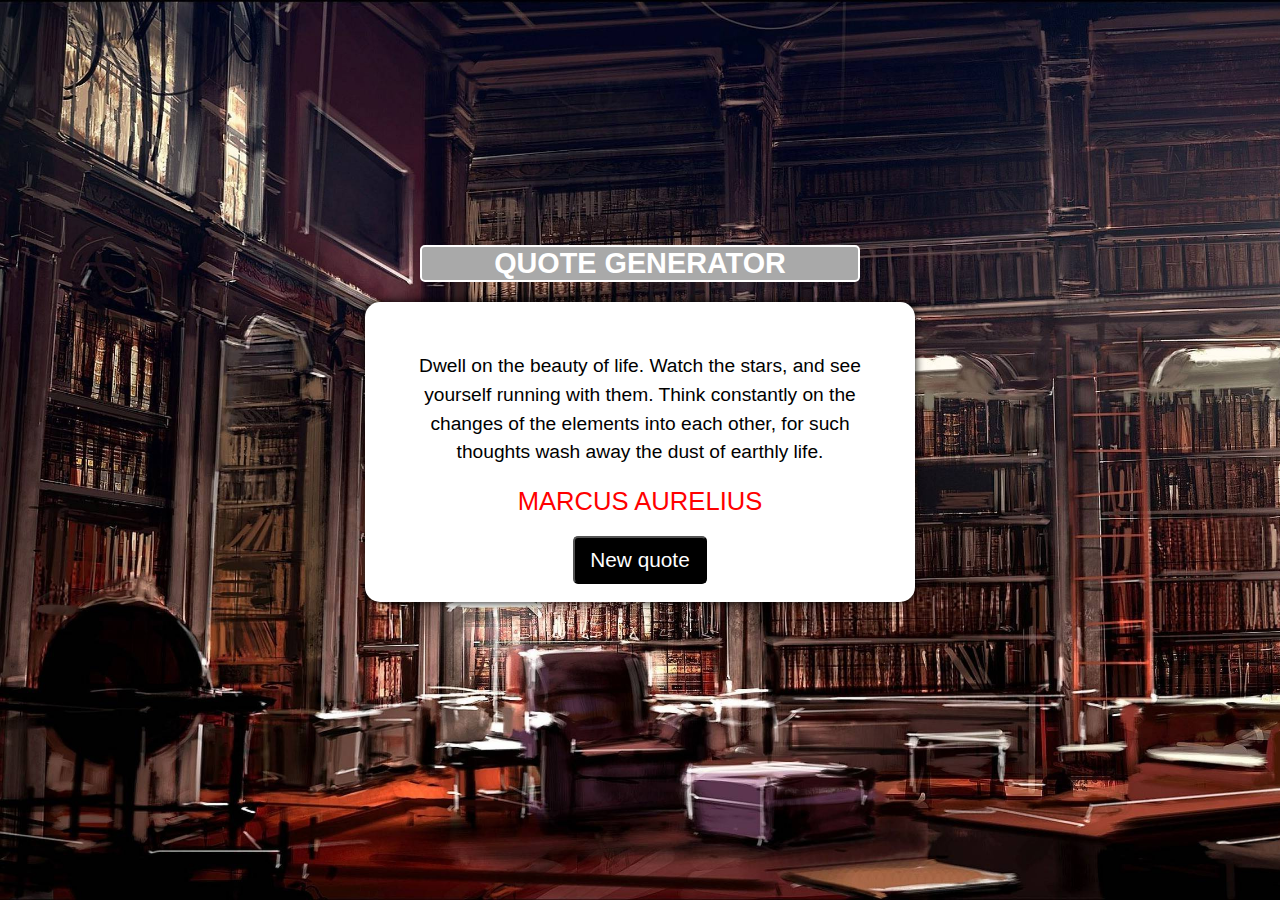
<file: index.html>
<!DOCTYPE html>
<html>

<head>
    <meta charset="UTF 8">
    <meta http-equiv="X-UA-Compatable" content="IE-edge">
    <meta name="viewport" content="width=device-width, initial-scale=1.0">
    <!--css stylesheet-->
    <link rel="stylesheet" href="styles.css">
    <!--global font links-->
    <link rel="preconnect" href="https://fonts.googleapis.com">
    <link rel="preconnect" href="https://fonts.gstatic.com" crossorigin>
    <link href="https://fonts.googleapis.com/css2?family=Roboto&display=swap" rel="stylesheet">
    <!--font awesome link-->
    <link rel="stylesheet" href="https://cdnjs.cloudflare.com/ajax/libs/font-awesome/6.4.2/css/all.min.css" integrity="sha512-z3gLpd7yknf1YoNbCzqRKc4qyor8gaKU1qmn+CShxbuBusANI9QpRohGBreCFkKxLhei6S9CQXFEbbKuqLg0DA==" crossorigin="anonymous" referrerpolicy="no-referrer"
    />

    <title>QUOTE GENERATOR</title>
</head>

<body>
    <div class="container">
        <div class="header">
            <h2>QUOTE GENERATOR</h2>
        </div>
        <div class="main-content">
            <div class="text-area">
                <span class="quote">
                Dwell on the beauty of life. Watch the stars, and see yourself running with them. 
                Think constantly on the changes of the elements into each other, for such thoughts wash away the dust of earthly life.
            </span>
            </div>
            <div class="person">Marcus Aurelius</div>
            <div class="button-area">
                <button id="new-quote">New quote</button>
            </div>
        </div>

    </div>
    <script type="text/javascript" src="index.js"></script>
</body>


</html>
</file>
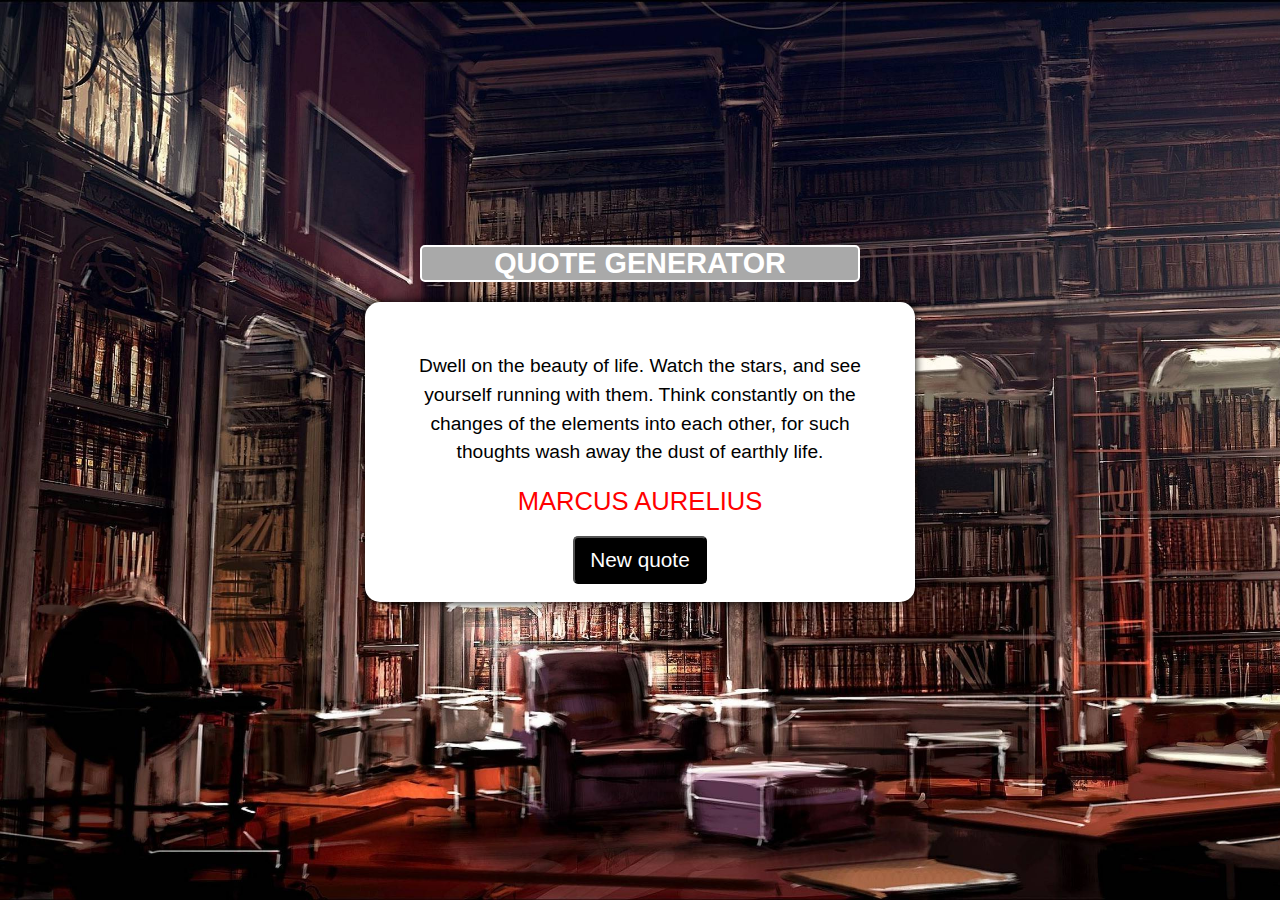
<file: quote.html>
<!DOCTYPE html>
<html>

<head>
    <meta charset="UTF 8">
    <meta http-equiv="X-UA-Compatable" content="IE-edge">
    <meta name="viewport" content="width=device-width, initial-scale=1.0">
    <!--css stylesheet-->
    <link rel="stylesheet" href="quote.css">
    <!--global font links-->
    <link rel="preconnect" href="https://fonts.googleapis.com">
    <link rel="preconnect" href="https://fonts.gstatic.com" crossorigin>
    <link href="https://fonts.googleapis.com/css2?family=Roboto&display=swap" rel="stylesheet">
    <!--font awesome link-->
    <link rel="stylesheet" href="https://cdnjs.cloudflare.com/ajax/libs/font-awesome/6.4.2/css/all.min.css" integrity="sha512-z3gLpd7yknf1YoNbCzqRKc4qyor8gaKU1qmn+CShxbuBusANI9QpRohGBreCFkKxLhei6S9CQXFEbbKuqLg0DA==" crossorigin="anonymous" referrerpolicy="no-referrer"
    />

    <title>QUOTE GENERATOR</title>
</head>

<body>
    <div class="container">
        <div class="header">
            <h2>QUOTE GENERATOR</h2>
        </div>
        <div class="main-content">
            <div class="text-area">
                <span class="quote">
                Dwell on the beauty of life. Watch the stars, and see yourself running with them. 
                Think constantly on the changes of the elements into each other, for such thoughts wash away the dust of earthly life.
            </span>
            </div>
            <div class="person">Marcus Aurelius</div>
            <div class="button-area">
                <button id="new-quote">New quote</button>
            </div>
        </div>

    </div>
    <script type="text/javascript" src="quote.js"></script>
</body>


</html>
</file>
<file: styles.css>
/* general styles */

* {
    margin: 0;
    padding: 0;
    box-sizing: border-box;
    font-family: 'lato', sans-serif;
}

body {
    display: flex;
    justify-content: center;
    align-items: center;
    height: 100vh;
    text-align: center;
    background-image: url(imag/1200845.jpg);
    background-size: cover;
}

.container {
    width: 550px;
    height: 450px;
}

.header {
    font-size: 1.2rem;
    border: solid 2px white;
    color: white;
    background-color: darkgray;
    width: 80%;
    margin: 20px auto;
    border-radius: 5px;
}

.main-content {
    width: 100%;
    height: 300px;
    background-color: white;
    border-radius: 15px;
    padding: 50px 40px;
    box-shadow: 0 0 10px;
}

.main-content .text-area {
    font-size: 1.2rem;
    line-height: 1.5;
}

.main-content .person {
    font-size: 1.6rem;
    color: red;
    text-transform: uppercase;
    margin-top: 20px;
}

.button-area button {
    background-color: black;
    color: white;
    font-size: 1.3rem;
    padding: 10px 15px;
    margin-top: 20px;
    border-radius: 5px;
}

.button-area button:active {
    background-color: lightblue;
}
</file>
<file: quote.css>
/* general styles */

* {
    margin: 0;
    padding: 0;
    box-sizing: border-box;
    font-family: 'lato', sans-serif;
}

body {
    display: flex;
    justify-content: center;
    align-items: center;
    height: 100vh;
    text-align: center;
    background-image: url(imag/1200845.jpg);
    background-size: cover;
}

.container {
    width: 550px;
    height: 450px;
}

.header {
    font-size: 1.2rem;
    border: solid 2px white;
    color: white;
    background-color: darkgray;
    width: 80%;
    margin: 20px auto;
    border-radius: 5px;
}

.main-content {
    width: 100%;
    height: 300px;
    background-color: white;
    border-radius: 15px;
    padding: 50px 40px;
    box-shadow: 0 0 10px;
}

.main-content .text-area {
    font-size: 1.2rem;
    line-height: 1.5;
}

.main-content .person {
    font-size: 1.6rem;
    color: red;
    text-transform: uppercase;
    margin-top: 20px;
}

.button-area button {
    background-color: black;
    color: white;
    font-size: 1.3rem;
    padding: 10px 15px;
    margin-top: 20px;
    border-radius: 5px;
}

.button-area button:active {
    background-color: lightblue;
}
</file>
